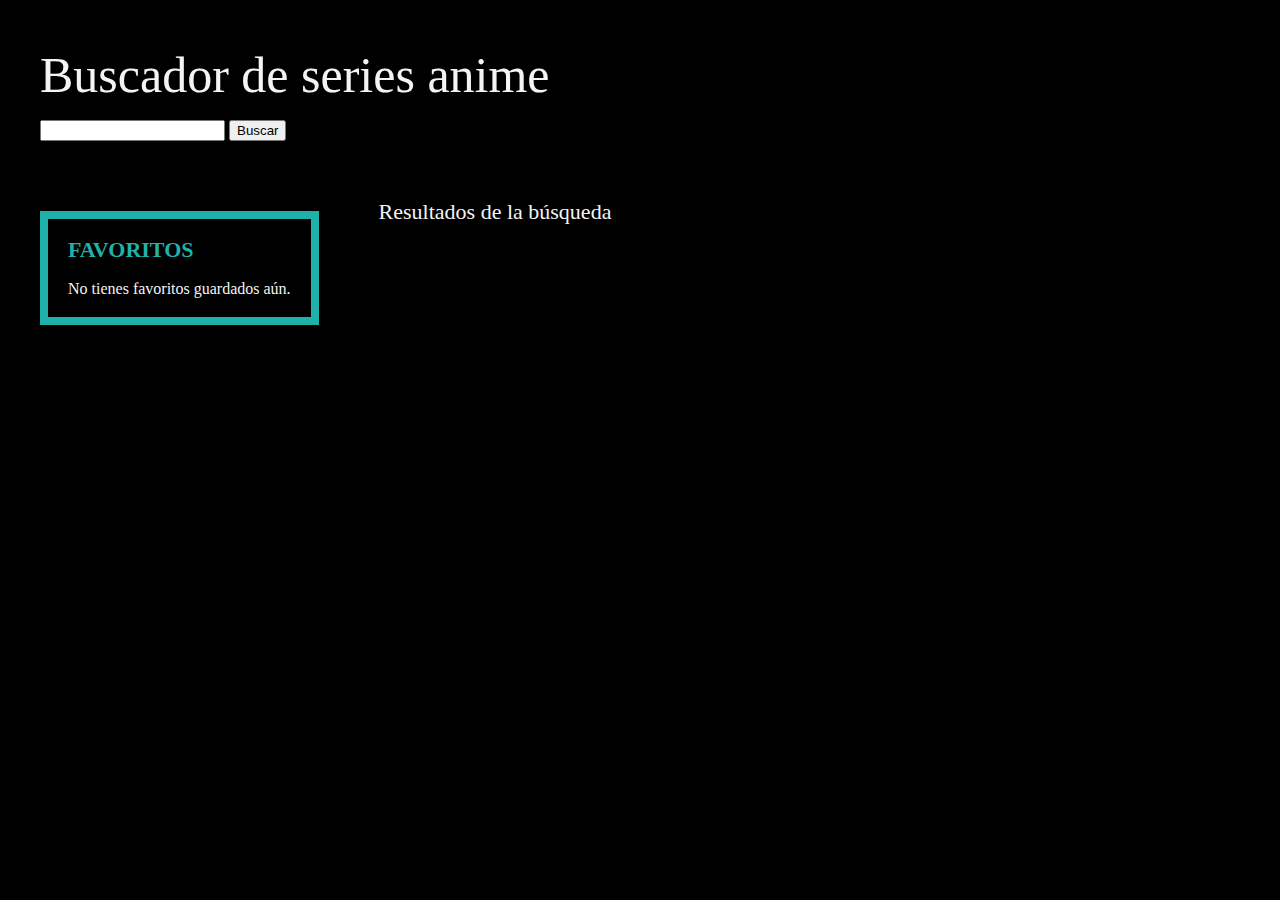
<file: docs/index.html>
<!DOCTYPE html>
<html lang="es">

<head>
  <meta charset="UTF-8" />
  <meta name="viewport" content="width=device-width, initial-scale=1" />
  <title>Anime series finder</title>
  <link href="https://fonts.googleapis.com/css?family=Roboto&display=swap" rel="stylesheet" />
  
  <link rel="stylesheet" href="./assets/index-fdfbfedb.css">
</head>

<body>

  <header>
    <h1>Buscador de series anime</h1>
</header>
  <main>
    <section class="search">
        <input class="js-searchText" type="text">
        <button class="searchButton js-searchBtn">Buscar</button>
    </section>

    <section class="results">
        <section class="favourites">
            <h2>Favoritos</h2>
            <ul class="js-favList">
            
            </ul>
        </section>

        <section class="searched">
            <h2>Resultados de la búsqueda</h2>
            <ul class=" js-searchList">
            
            </ul>
        </section>
    </section>

</main>
  

  <script src="./js/main.js"></script>
</body>

</html>
</file>
<file: docs/assets/index-fdfbfedb.css>
html,body,div,span,applet,object,iframe,h1,h2,h3,h4,h5,h6,p,blockquote,pre,a,abbr,acronym,address,big,cite,code,del,dfn,em,img,ins,kbd,q,s,samp,small,strike,strong,sub,sup,tt,var,b,u,i,center,dl,dt,dd,ol,ul,li,fieldset,form,label,legend,table,caption,tbody,tfoot,thead,tr,th,td,article,aside,canvas,details,embed,figure,figcaption,footer,header,hgroup,menu,nav,output,ruby,section,summary,time,mark,audio,video{margin:0;padding:0;border:0;font-size:100%;font:inherit;vertical-align:baseline;box-sizing:border-box}article,aside,details,figcaption,figure,footer,header,hgroup,menu,nav,section{display:block}body{line-height:1}ol,ul{list-style:none}blockquote,q{quotes:none}blockquote:before,blockquote:after,q:before,q:after{content:"";content:none}table{border-collapse:collapse;border-spacing:0}.bookmark{border:6px solid rgb(155,219,180);padding:8px}.saved{color:#9bdbb4}h1{font-size:50px;padding:50px 40px 10px}body{background-color:#000;color:#f3f4f5}.search{padding:10px 40px 40px}.results{display:flex;padding:20px}.results ul{list-style:none}.favourites{display:flex;flex-direction:column;gap:20px;margin:10px 60px 10px 20px;padding:20px;border:8px solid lightseagreen}.favourites h2{color:#20b2aa;font-size:22px;font-weight:700;text-transform:uppercase}.favourites ul{display:flex;flex-direction:column;gap:20px}.favourites ul li{max-width:225px;text-align:center}.favourites ul li h3{font-weight:700}.searched{width:70%;display:flex;flex-direction:column;gap:20px}.searched h2{font-size:22px}.searched ul{display:flex;flex-wrap:wrap;gap:20px}.searched ul li{max-width:225px;display:flex;flex-direction:column;justify-content:center;gap:5px}
</file>
